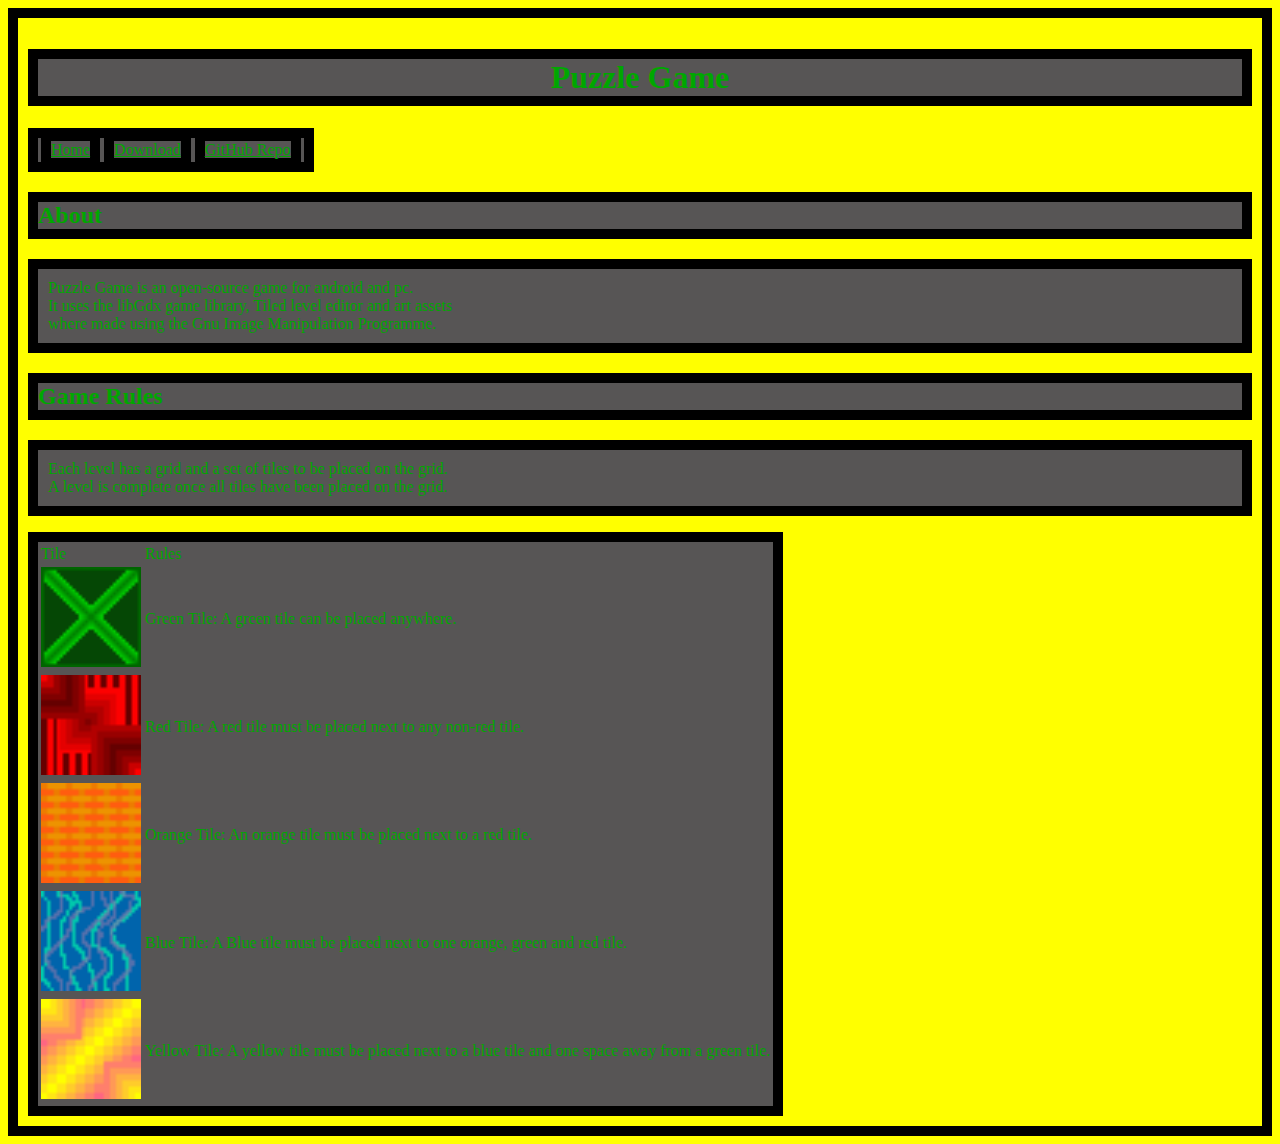
<file: index.html>
<!DOCTYPE html>
<html>
<head>
	<link rel="stylesheet" href="style.css">
</head>
<h1>Puzzle Game</h1>
<table>
	<tr><td><a href="index.html">Home</a><td><a href="download.html">Download</a><td><a href="https://github.com/JohnMckane/PuzzleGame">GitHub Repo</a></tr>
</table>
<h2>About</h2>
<p>Puzzle Game is an open-source game for android and pc. <br>
It uses the libGdx game library, Tiled level editor and art assets
<br>where made using the Gnu Image Manipulation Programme.</p>
<h2>Game Rules</h2>
<p>Each level has a grid and a set of tiles to be placed on the grid.<br>
A level is complete once all tiles have been placed on the grid.<br>
</p>
<table><tr><td>Tile<td>Rules</tr>
<tr><td><img src="green.png"width=100 height=100><td>Green Tile: A green tile can be placed anywhere.</tr>
	<tr><td><img src="red.png"width=100 height=100><td>Red Tile: A red tile must be placed next to any non-red tile.</tr>
	<tr><td><img src="orange.png"width=100 height=100><td>Orange Tile: An orange tile must be placed next to a red tile.</tr>
	<tr><td><img src="blue.png"width=100 height=100><td>Blue Tile: A Blue tile must be placed next to one orange, green and red tile.</tr>
	<tr><td><img src="yellow.png"width=100 height=100><td>Yellow Tile: A yellow tile must be placed next to a blue tile and one space away from a green tile. </tr>
</html>
</file>
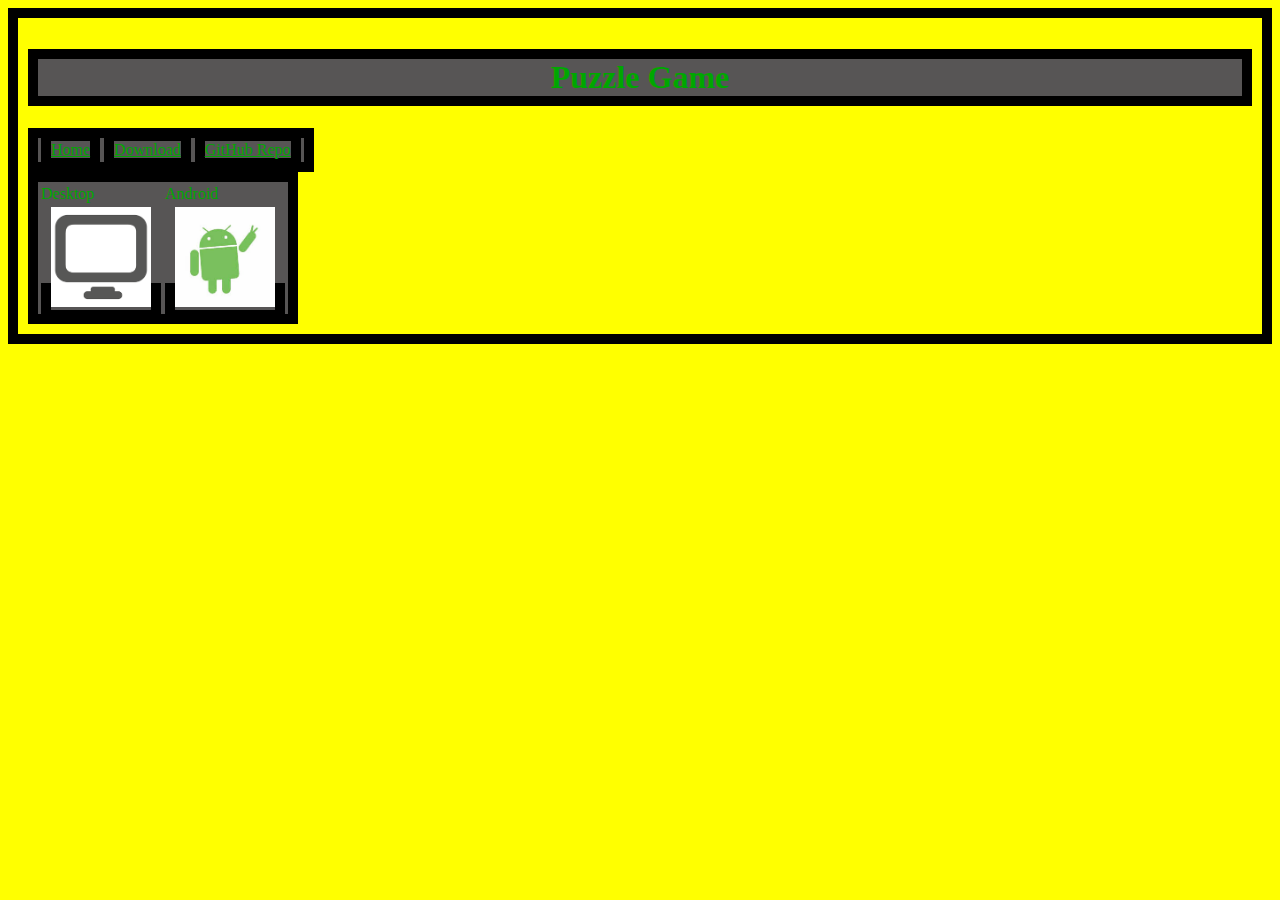
<file: download.html>
<!DOCTYPE html>
<html>
	<head>
		<link rel="stylesheet" href="style.css">
	</head>
<h1>Puzzle Game</h1>
<table>
	<tr><td><a href="index.html">Home</a><td><a href="download.html">Download</a><td><a href="https://github.com/JohnMckane/PuzzleGame">GitHub Repo</a></tr>
</table>
<table><tr><td>Desktop<td>Android</tr>
	<tr>
		<td><a href ="forDesktop.jar"><img src="desktop.png"width=100 height=100></a>

		<td><a href ="forAndroid.apk"><img src="android.jpeg"width=100 height=100></a>
	</tr>

</html>
</file>
<file: style.css>
body{
	background-color: yellow; 
	border: 10px solid black;
	padding: 10px;
}
p{
	padding: 10px;
	color: #00a700;
	text-align: left;
background-color: #575555;
border: 10px solid black;
}
h1{
	color: #00a700;
	text-align: center;
background-color: #575555;
border: 10px solid black;
}
h2{
	color: #00a700;
	text-align: left;

background-color: #575555;
border: 10px solid black;
}
a{
color: #00a700;
background-color: #575555;
border: 10px solid black;
}

table{
color: #00a700;

background-color: #575555;
border: 10px solid black;
}
</file>
